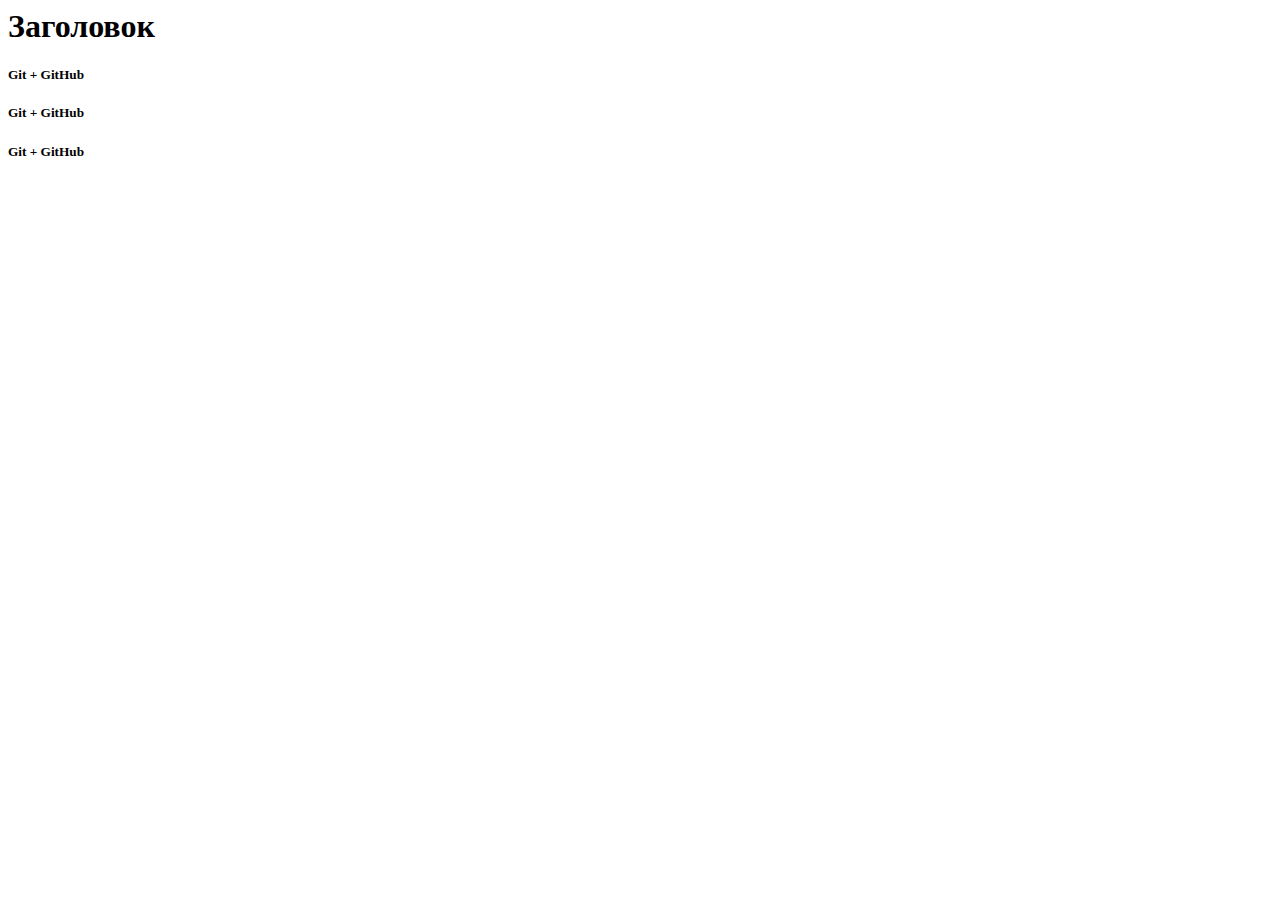
<file: index.html>
<html lang="ru">
<head>
    <meta charset="UTF-8">
    <meta http-equiv="X-UA-Compatible" content="IE=edge">
    <meta name="viewport" content="width=device-width, initial-scale=1.0">
    <link rel="stylesgeet" href="css/main.css">
    <title>Работа с Git Hub</title>
</head>
<body>
    <h1>Заголовок</h1>
    <p> <h5>Git + GitHub</h5></p>
    <p> <h5>Git + GitHub</h5></p> 
    <p> <h5>Git + GitHub</h5></p>
   
</body>
</html>
</file>
